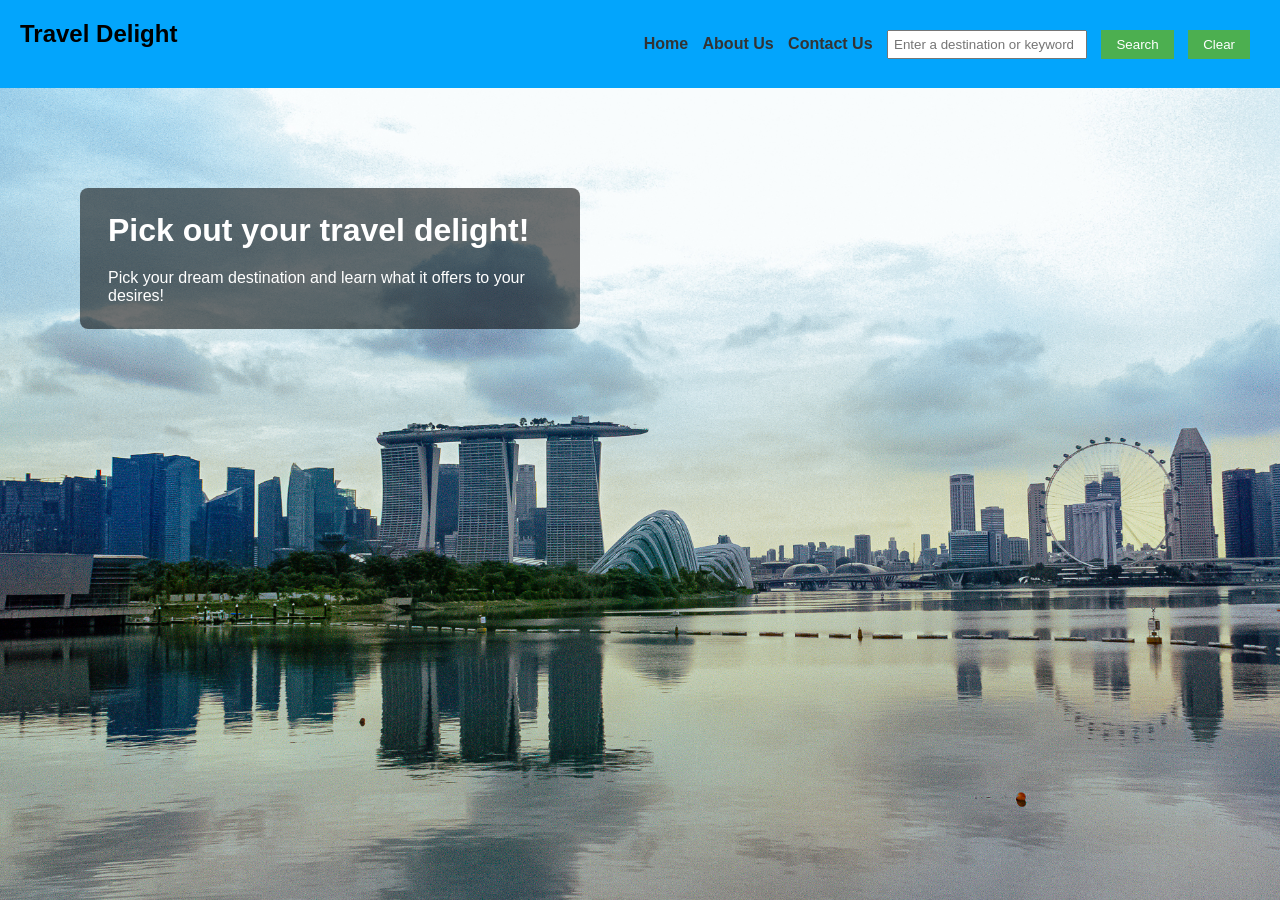
<file: index.html>
<!DOCTYPE html>
<html lang="en">
<head>
    <meta charset="UTF-8">
    <title>Travel Delight</title>
    <link rel="stylesheet" href="travel_recommendation.css">
</head>
<body>
<nav>
    <h1>Travel Delight</h1>
    <ul>
        <li> <a href="index.html">Home</a></li>
        <li> <a href="aboutUs.html">About Us</a></li>
        <li> <a href="contactUs.html">Contact Us</a></li>
        <li> <input type="text" id="searchBar" placeholder="Enter a destination or keyword"></li>
        <li> <button id='btnSearch'>Search</button> </li>
        <li> <button id='btnClear'> Clear</button> </li>
    </ul>
</nav>

<main id="introBox" class="introduction">
    <h1>Pick out your travel delight!</h1>
    <p>Pick your dream destination and learn what it offers to your desires!</p>
</main>

<div id="results-section" class="destinations"></div>

<script src="./travel_recommendation.js"></script>
</body>
</html>
</file>
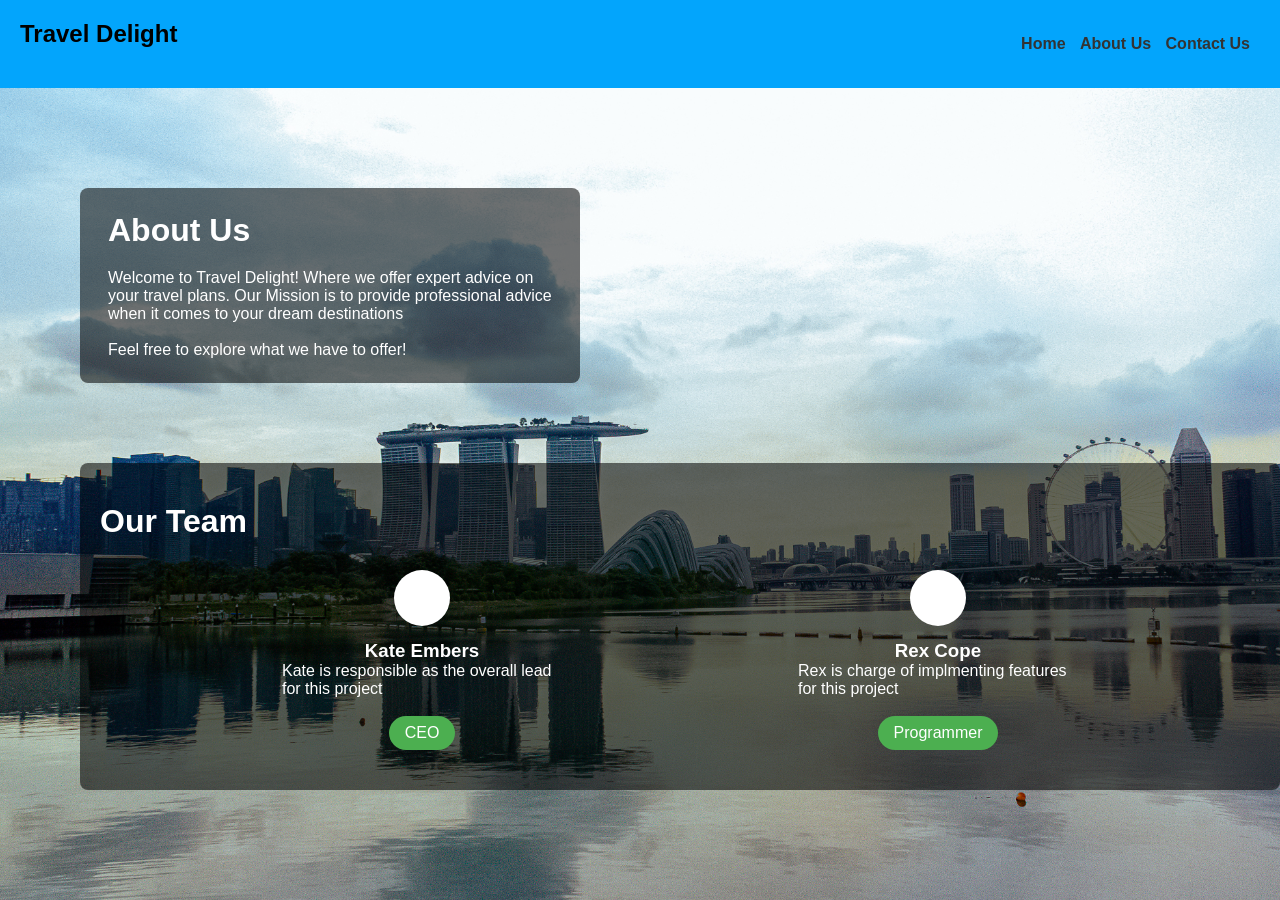
<file: aboutUs.html>
<!DOCTYPE html>
<html lang="en">
<head>
    <meta charset="UTF-8">
    <title>About Us</title>
    <link rel="stylesheet" href="travel_recommendation.css">
</head>
<body>
<nav>
    <h1>Travel Delight</h1>
    <ul>
        <li><a href="index.html">Home</a></li>
        <li><a href="aboutUs.html">About Us</a></li>
        <li><a href="contactUs.html">Contact Us</a></li>
    </ul>
</nav>

<main class = "companyInformation">
    <h1>About Us</h1>
    <p>
        Welcome to Travel Delight! Where we offer expert advice on your travel plans.
        Our Mission is to provide professional advice when it comes to your dream destinations <br> </br>
        Feel free to explore what we have to offer!
    </p>
</main>

<main class = "teamContact">
    <h1>Our Team</h1>
    <ul class = "teamMembers">
        <li>
            <div class = "avatar"></div>
            <h3> Kate Embers</h3>
            <p>Kate is responsible as the overall lead for this project</p> <br>
            <span class = "roleBadge"> CEO </span>
        </li>
        <li>
            <div class = "avatar"></div>
            <h3> Rex Cope</h3>
            <p>Rex is charge of implmenting features for this project</p> <br>
            <span class = "roleBadge"> Programmer </span>
        </li>
        
    </ul>
</main>

</body>
</html>
</file>
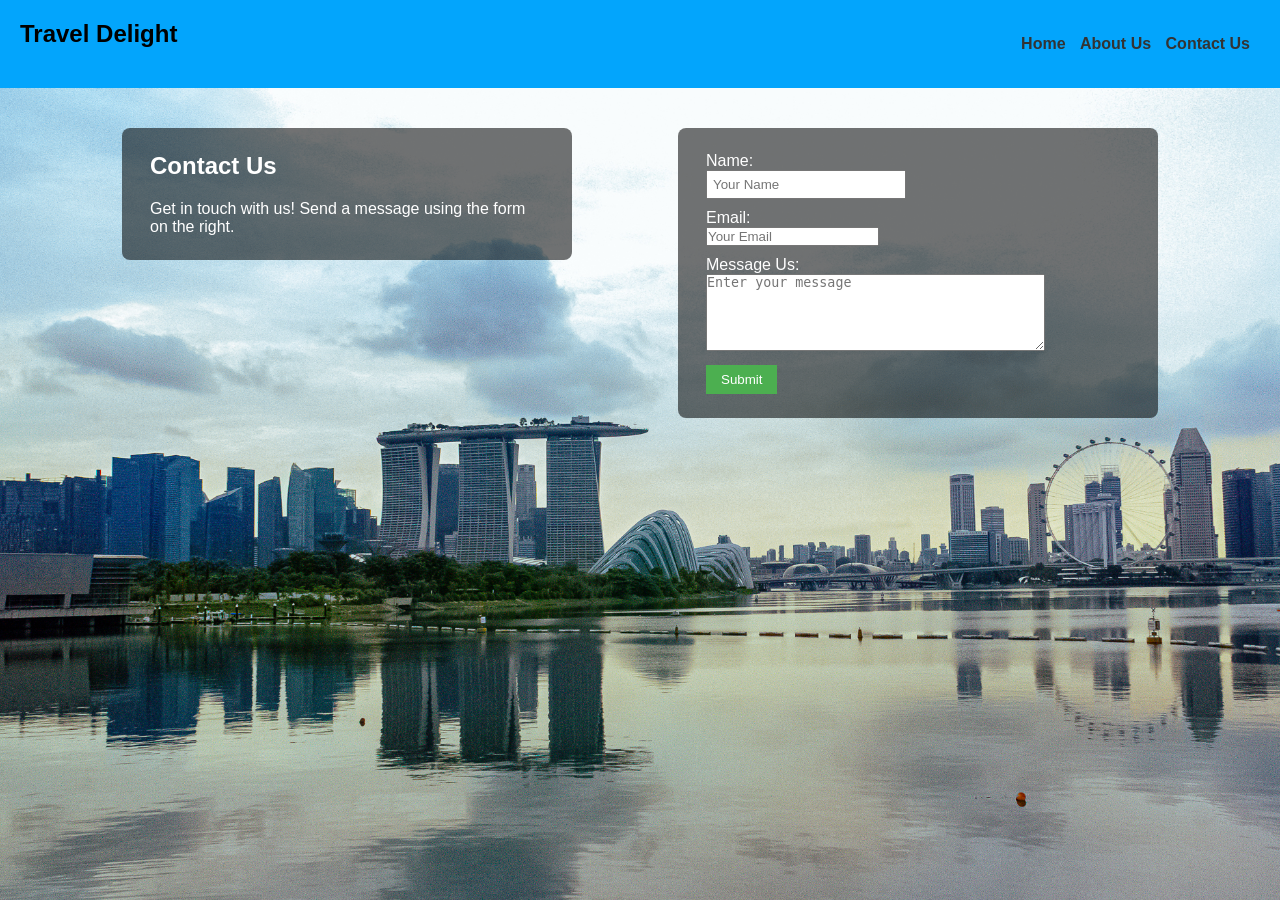
<file: contactUs.html>
﻿<!DOCTYPE html>
<html lang="en">
<head>
    <meta charset="UTF-8">
    <title>Contact Us</title>
    <link rel="stylesheet" href="travel_recommendation.css">
</head>
<body>
<nav>
    <h1>Travel Delight</h1>
    <ul>
        <li><a href="index.html">Home</a></li>
        <li><a href="aboutUs.html">About Us</a></li>
        <li><a href="contactUs.html">Contact Us</a></li>
    </ul>
</nav>

<main class = "contact-container">
    <section class="contactUsTxt">
        <h1>Contact Us</h1>
        <p>Get in touch with us! Send a message using the form on the right.</p>
    </section>

    <section class="contactForm">
        <div>
            <label for="name">Name:</label><br>
            <input type="text" id="name" placeholder="Your Name">
        </div>
        <div>
            <label for="email">Email:</label><br>
            <input type="email" id="email" placeholder="Your Email">
        </div>
        <div>
            <label for="messageUs">Message Us:</label><br>
            <textarea id="messageUs" name="message" rows="5" cols="40" placeholder="Enter your message"></textarea>
        </div>
        <button  id="contactSubmit" type="submit">Submit</button>
    </section>
</main>


</body>
</html>
</file>
<file: travel_recommendation.css>
/* Basic CSS for the navigation bar */

*{
    margin: 0;
    padding: 0;
    box-sizing: border-box;
}
nav {
    background-color: #03a5fc;
    padding: 20px;
    display: flex;
    align-items: center;
    justify-content: space-between;

}

nav ul {
    list-style-type: none;
    /* padding: 0; */
}

nav ul li {
    display: inline;
    margin-right: 10px;
}

nav a {
    text-decoration: none;
    color: #333;
    font-weight: bold;
}

/* Basic CSS for the form elements */
body
{
    font-family: Arial, sans-serif;
    background-image: url("singapore-bg.jpg");
    background-size: cover;
    background-position: center;
    background-repeat: no-repeat;
    background-attachment: fixed;
    /* margin: 20px; */
}

.introduction
{
    margin-left: 80px;
    margin-top: 100px;
    max-width: 500px;
    padding: 24px 28px;
    background-color: rgba(0, 0, 0, 0.55);
    color: #ffffff;
    border-radius: 8px;
}

h1 
{
    margin-bottom: 20px;
}

div 
{
    margin-bottom: 10px;
}

label {
    display: inline-block;
    width: 100px;
}

input[type="text"],
input[type="number"],
select {
    width: 200px;
    padding: 5px;
}

button {
    padding: 7px 15px;
    background-color: #4CAF50;
    color: white;
    border: none;
    cursor: pointer;
}

button:hover {
    background-color: #45a049;
}

/* Basic CSS for the report section */
#results-section 
{
    display: grid;
    grid-template-columns: repeat(auto-fit, minmax(260px, 1fr));
    gap: 24px;
    max-width: 1000px;
    margin: 30px auto;
    padding: 0 20px;
}

.recommendation-card 
{
    background-color: #ffffff;
    color: #111111;
    border-radius: 8px;
    overflow: hidden;
    box-shadow: 0 4px 12px rgba(0, 0, 0, 0.25);
}

.recommendation-card img {
    width: 100%;
    height: 200px;
    object-fit: cover;
    display: block;
}

.card-body {
    padding: 16px;
}

.card-body h3 {
    margin: 0 0 8px;
    font-size: 1.15rem;
}

.card-body p {
    margin: 0;
    font-size: 0.92rem;
    line-height: 1.4;
}

/* CSS for aboutUs.html*/
.companyInformation
{
    margin-left: 80px;
    margin-top: 100px;
    max-width: 500px;
    padding: 24px 28px;
    background-color: rgba(0, 0, 0, 0.55);
    color: #ffffff;
    border-radius: 8px;
}

.teamContact
{
    margin-left: 80px;
    margin-top: 80px;
    padding: 40px 20px;
    color: #ffffff;
    background-color: rgba(0, 0, 0, 0.55);
    border-radius: 8px;
}

.teamMembers
{
    list-style: none;
    padding: 0;
    margin: 30px auto 0;
    max-width: 1000px;
    display: flex;
    justify-content: space-around;
    gap: 32px;
    flex-wrap: wrap;
}

.teamMembers li
{
    flex: 1;                     /* Makes all 3 columns equal width */
    min-width: 240px;
    max-width: 280px;
    display: flex;
    flex-direction: column;
    align-items: center;
}

.avatar 
{
    width: 56px;
    height: 56px;
    border-radius: 50%;
    background-color: #ffffff;
    color: #1f4e6e;
    display: flex;
    align-items: center;
    justify-content: center;
    font-size: 26px;
    margin-bottom: 14px;
}

.roleBadge
{
    margin-top: auto;
    background-color: #4CAF50;
    padding: 8px 16px;
    border-radius: 80px;
}

/* CSS for contactUs.html*/

.contact-container 
{
    display: flex;
    justify-content: space-between; /* Pushes left box left and right box right */
    align-items: flex-start;        /* Aligns top edges (use 'center' to vertically center them) */
    gap: 40px;
    max-width: 1100px;
    margin: 40px auto;              /* Centers the row horizontally with top/bottom spacing */
    padding: 0 32px;
    flex-wrap: wrap;                /* Stacks them nicely on smaller screens */
}

.contactUsTxt 
{
    flex: 1;
    min-width: 280px;
    max-width: 450px;
    padding: 24px 28px;
    background-color: rgba(0, 0, 0, 0.55);
    color: #ffffff;
    border-radius: 8px;
}

.contactForm {
    flex: 1;
    min-width: 300px;
    max-width: 480px;
    padding: 24px 28px;
    background-color: rgba(0, 0, 0, 0.55);
    color: #ffffff;
    border-radius: 8px;
}
</file>
